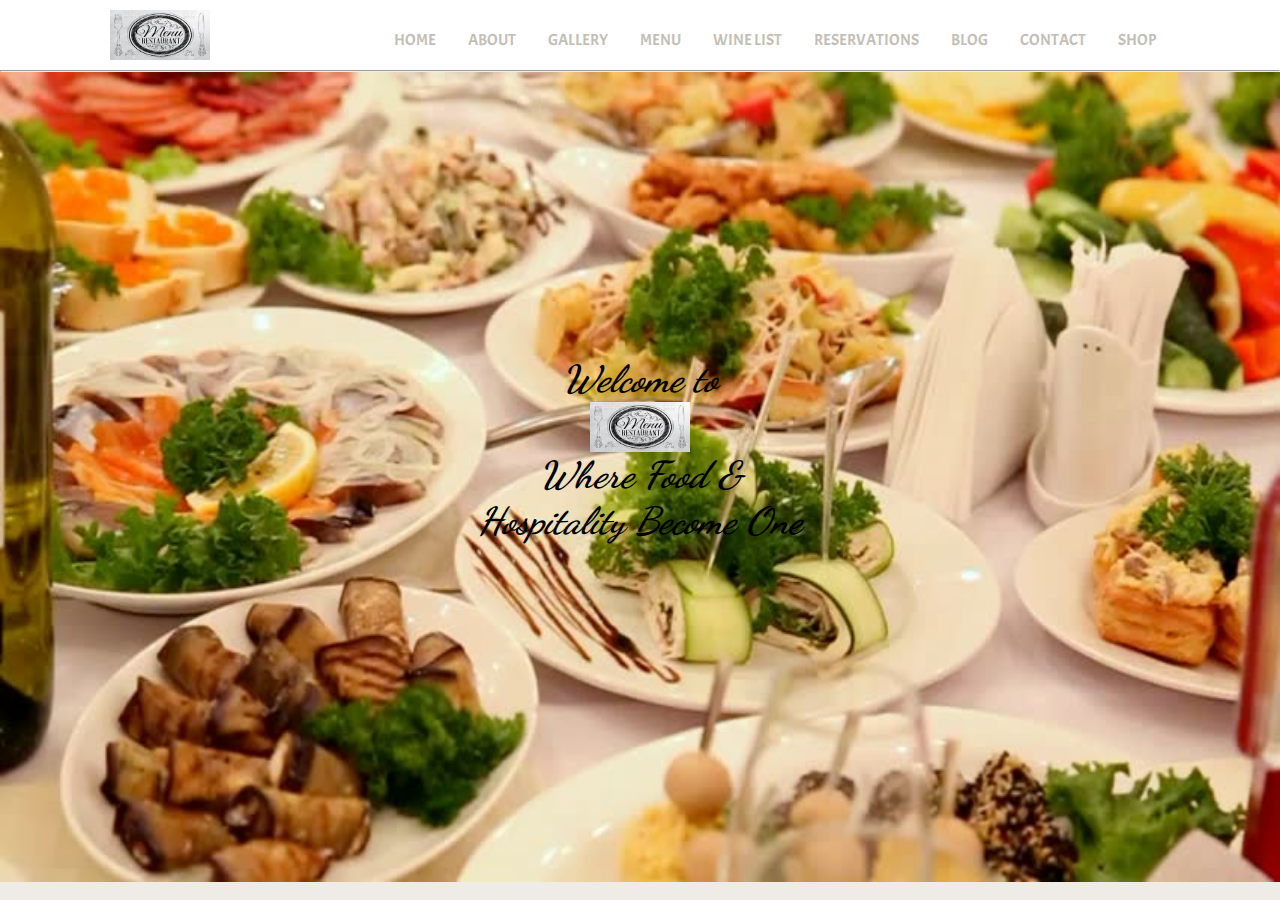
<file: index.html>
<html>
	<head>
		<title>Abhiruchi </title>
		<link rel="stylesheet" type="text/css" href="style.css">
		<link href="https://fonts.googleapis.com/css?family=Acme" rel="stylesheet">
		<link href="https://fonts.googleapis.com/css?family=Dancing+Script" rel="stylesheet">
	</head>
	
	<body>
		<div class="nav-line">
			<img class="logo-img" src="logo.jpg" >
			<nav>
			<ul>
				<li><a href="#" onclick="location.href='index.html'">Home </a></li>
				<li><a href="#">About</a></li>
				<li><a href="#">Gallery</a></li>
				<li><a href="#" onclick="location.href='menu.html'">Menu</a></li>
				<li><a href="#">Wine List</a></li>
				<li><a href="#">Reservations</a></li>
				<li><a href="#">Blog</a></li>
				<li><a href="#">Contact</a></li>
				<li><a href="#">shop</a></li>
			</ul>
			</nav>
		</div>
		<hr>
		<div class="backg">
			<img src="background.jpg" >
			<div class="matter">
			<h2><i>Welcome to </i></h2>
			<img src="logo.jpg">
			<h2><i>Where Food & </i></h2>
			<h2><i>Hospitality Become One </i></h2>
			</div>
		</div>
	</body>
</html>
</file>
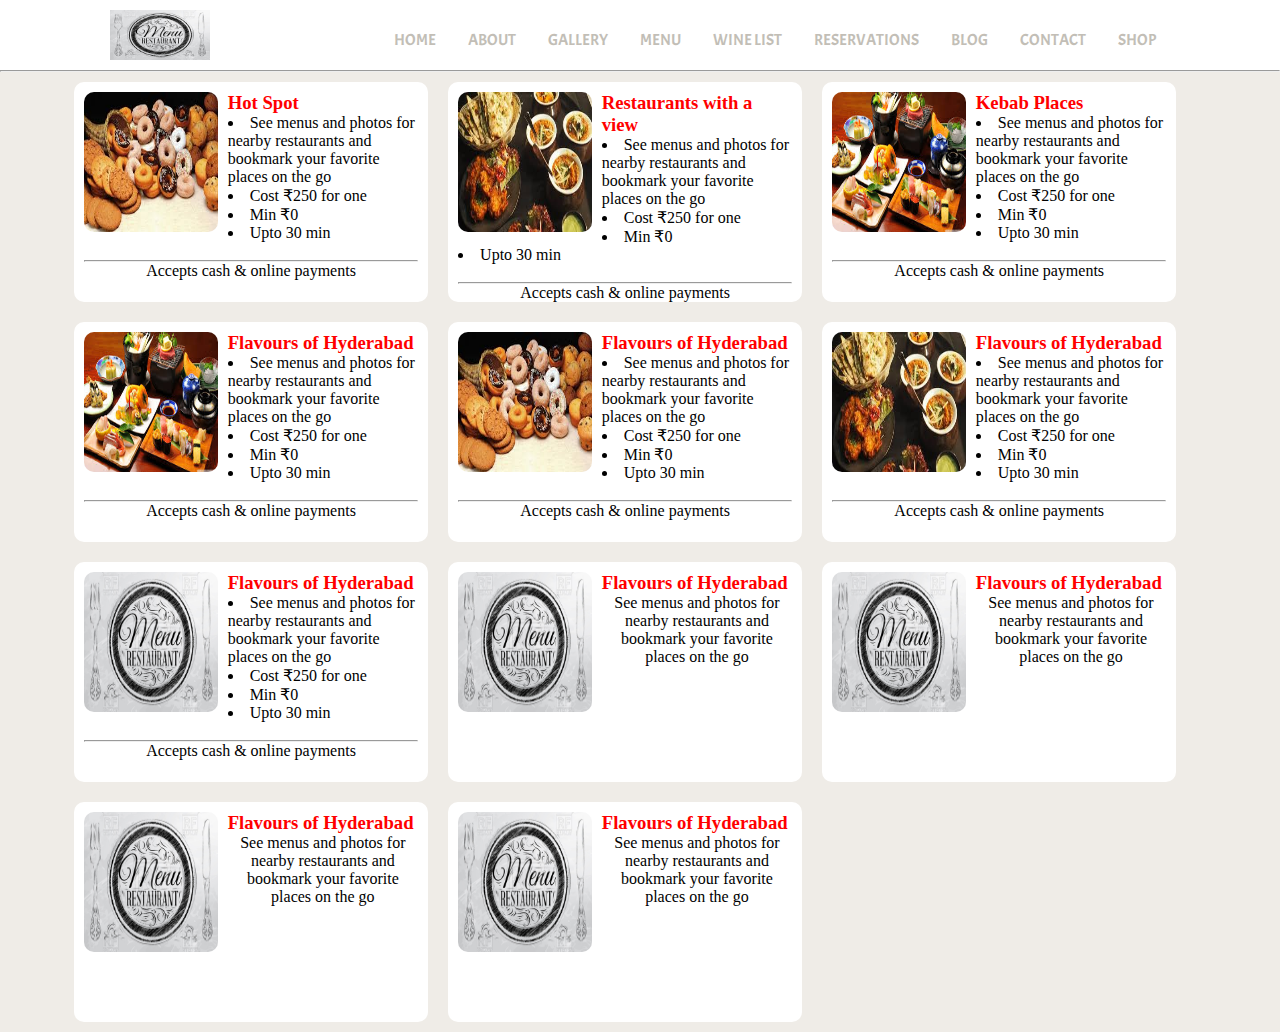
<file: menu.html>
<html>
	<head>
		<title>Abhiruchi </title>
		<link rel="stylesheet" type="text/css" href="style.css">
		<link href="https://fonts.googleapis.com/css?family=Acme" rel="stylesheet">
		
	</head>
	
	<body>
		<div class="nav-line">
			<img class="logo-img" src="logo.jpg" >
			<nav>
			<ul>
				<li><a href="#" onclick="location.href='index.html'">Home </a></li>
				<li><a href="#">About</a></li>
				<li><a href="#">Gallery</a></li>
				<li><a href="#" onclick="location.href='menu.html'">Menu</a></li>
				<li><a href="#">Wine List</a></li>
				<li><a href="#">Reservations</a></li>
				<li><a href="#">Blog</a></li>
				<li><a href="#">Contact</a></li>
				<li><a href="#">shop</a></li>
			</ul>
			</nav>
		</div>
		<hr>
		<section class="middle">
		<div class="row">
			<div class="column" >
			<img src="image1.jpg">
			<h3>Hot Spot</h3>
			<li>See menus and photos for nearby restaurants and bookmark your favorite places on the go</li>
			<li>Cost ₹250 for one</li>
			<li>Min ₹0 </li>
			<li>Upto 30 min</li>
			<br>
			<hr>
			<p>Accepts cash & online payments</p>
			</div>
			<div class="column">
			<img src="image2.jpg">
			<h3>Restaurants with a view</h3>
			<li>See menus and photos for nearby restaurants and bookmark your favorite places on the go</li>
			<li>Cost ₹250 for one</li>
			<li>Min ₹0 </li>
			<li>Upto 30 min</li>
			<br>
			<hr>
			<p>Accepts cash & online payments</p>
			</div>
			<div class="column">
			<img src="image3.jpg">
			<h3>Kebab Places</h3>
			<li>See menus and photos for nearby restaurants and bookmark your favorite places on the go</li>
			<li>Cost ₹250 for one</li>
			<li>Min ₹0 </li>
			<li>Upto 30 min</li>
			<br>
			<hr>
			<p>Accepts cash & online payments</p>
			</div>
			<div class="column">
			<img src="image3.jpg">
			<h3>Flavours of Hyderabad</h3>
			<li>See menus and photos for nearby restaurants and bookmark your favorite places on the go</li>
			<li>Cost ₹250 for one</li>
			<li>Min ₹0 </li>
			<li>Upto 30 min</li>
			<br>
			<hr>
			<p>Accepts cash & online payments</p>
			</div>
			<div class="column">
			<img src="image1.jpg">
			<h3>Flavours of Hyderabad</h3>
			<li>See menus and photos for nearby restaurants and bookmark your favorite places on the go</li>
			<li>Cost ₹250 for one</li>
			<li>Min ₹0 </li>
			<li>Upto 30 min</li>
			<br>
			<hr>
			<p>Accepts cash & online payments</p>
			</div>
			<div class="column">
			<img src="image2.jpg">
			<h3>Flavours of Hyderabad</h3>
			<li>See menus and photos for nearby restaurants and bookmark your favorite places on the go</li>
			<li>Cost ₹250 for one</li>
			<li>Min ₹0 </li>
			<li>Upto 30 min</li>
			<br>
			<hr>
			<p>Accepts cash & online payments</p>
			</div>
			<div class="column">
			<img src="logo.jpg">
			<h3>Flavours of Hyderabad</h3>
			<li>See menus and photos for nearby restaurants and bookmark your favorite places on the go</li>
			<li>Cost ₹250 for one</li>
			<li>Min ₹0 </li>
			<li>Upto 30 min</li>
			<br>
			<hr>
			<p>Accepts cash & online payments</p>
			</div>
			<div class="column">
			<img src="logo.jpg">
			<h3>Flavours of Hyderabad</h3>
			<p>See menus and photos for nearby restaurants and bookmark your favorite places on the go</p>
			</div>
			<div class="column">
			<img src="logo.jpg">
			<h3>Flavours of Hyderabad</h3>
			<p>See menus and photos for nearby restaurants and bookmark your favorite places on the go</p>
			</div>
			<div class="column">
			<img src="logo.jpg">
			<h3>Flavours of Hyderabad</h3>
			<p>See menus and photos for nearby restaurants and bookmark your favorite places on the go</p>
			</div>
			<div class="column">
			<img src="logo.jpg">
			<h3>Flavours of Hyderabad</h3>
			<p>See menus and photos for nearby restaurants and bookmark your favorite places on the go</p>
			</div>
			
		</div>	
		</section>
	</body>
</html>
</file>
<file: style.css>
*{
	margin:0;
	padding:0;
}

/* Navigation */
.nav-line{
	position:relative;
	height:70px;
	overflow: hidden;
	background-color:white;
}	
 .nav-line img{
	width:100px;
	height:50px;
	margin:10px;
	position:absolute;
	left:100px;
}
nav{
	position:absolute;
	left:30%;
    float: left;
    overflow:hidden;
    text-align: center;
	font-family: 'Acme', sans-serif;
}
nav ul li{
    display: inline-block;
    list-style-type: none;
	text-transform: uppercase;
	margin:20px 10px 0 0;
	padding:10px;
}
nav ul li a{
    float:left;
	text-align: center;
	text-decoration: none;
	text-transform: uppercase;
	color:#C2BEB6;
}
nav ul li a:hover {
	color:#D1961E;
	border-bottom:1px solid #D1961E;
}
.backg img{
	height:90%;
	width:100%;
}
.matter {
  position: absolute;
  top: 50%;
  left: 50%;
  transform: translate(-50%, -50%);
  font-size:25px;
  font-family: 'Dancing Script', cursive;
  text-align:center;
}
.matter img{
	width:100px;
	height:50px;
}
/*menu!! */
body{
background-color:#EFECE7;
}
.row{
	width:90%;
	margin: auto;
	box-sizing:border-box;
}	
.column {
	float:left;
	width:29%;
	margin:10px;
	padding:10px;
	height:200px;
	background-color:white;
	border-radius:10px;
	cursor:pointer;
}
.column img{
	float:left;
	width:40%;
	height:140px;
	margin-right:10px;
	border-radius:10px;
}
.column h3{
	color:red;
}
.column p{
	text-align:center;
}
.column:hover{
	background-color:white;
	border:1px solid gray;
	border-radius:10px;
}
</file>
